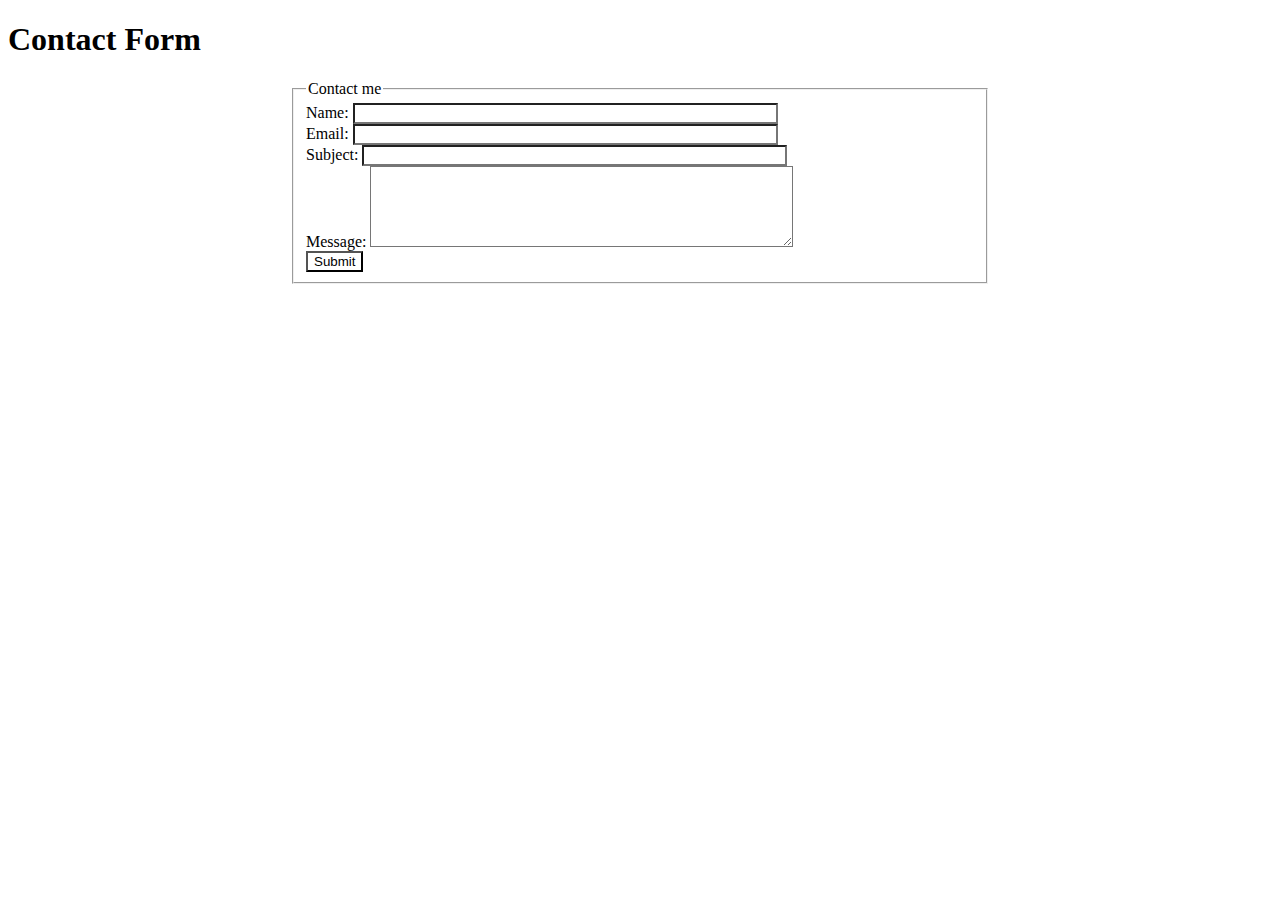
<file: Practice/W3/demo.html>
<!doctype html>
<html>

<head>
    <meta charset="utf-8">
    <title>Scss Demo</title>
    <meta name="viewport" content="width=device-width, initial-scale=1">
    <link rel="stylesheet" type="text/css" href="styles.css">
</head>

<body>
    <h1>Contact Form</h1>
    <form method="post" action="#" id="contactform">
        <fieldset>
            <legend>Contact me</legend>
            <div>
                <label for="name">Name:</label>
                <input type="text" name="name" id="name" size="50">
            </div>
            <div>
                <label for="email">Email:</label>
                <input type="email" name="email" id="email" size="50">
            </div>
            <div>
                <label for="subject">Subject:</label>
                <input type="text" name="subject" id="subject" size="50">
            </div>
            <div>
                <label for="message"> Message:</label>
                <textarea name="message" id="message" cols="50" rows="5"></textarea>
            </div>
            <input type="submit" value="Submit">
        </fieldset>
    </form>
</body>

</html>
</file>
<file: Practice/W3/styles.css>
body {
  background: white;
}
@media (max-width: 60em) {
  body {
    background: red;
  }
}
@media (max-width: 31em) {
  body {
    background: cyan;
  }
}
@media (max-width: 20em) {
  body {
    background: green;
  }
}
@media (max-width 1000px) {
  body {
    background: yellow;
  }
}

#contactform {
  background-color: white;
}
#contactform input, #contactform textarea {
  background-color: white;
  flex: 2;
}
@media (max-width: 960px) {
  #contactform {
    background: yellow;
  }
}
@media (xlarge) {
  #contactform {
    background: yellow;
  }
}
@media (min-width: 20em) {
  #contactform {
    width: 90%;
    max-width: 700px;
    margin-left: auto;
    margin-right: auto;
  }
}

/*# sourceMappingURL=styles.css.map */
</file>
